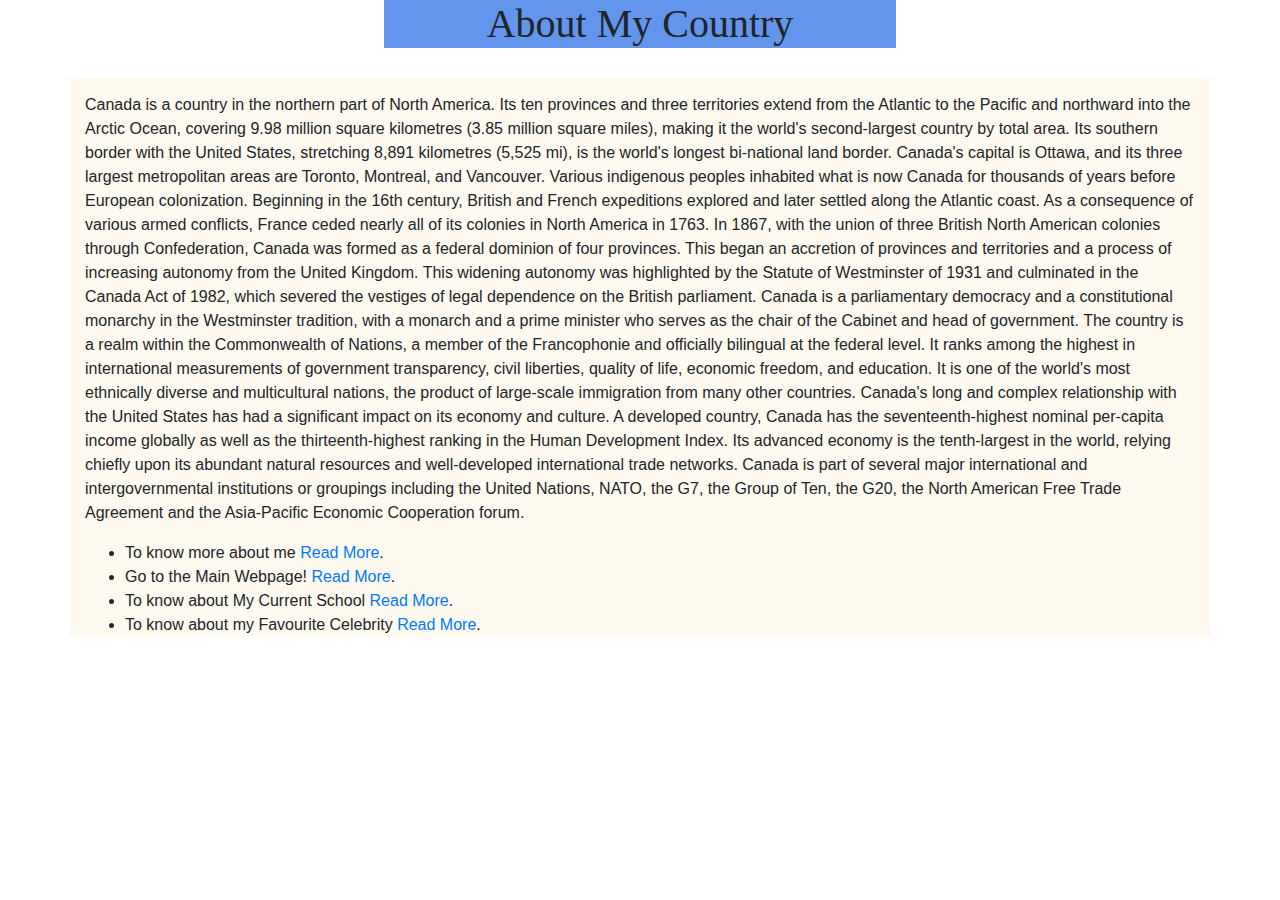
<file: page2.html>
<!doctype html>
<html lang="en">
  <head>
    <!-- Required meta tags -->
    <meta charset="utf-8">
    <meta name="viewport" content="width=device-width, initial-scale=1, shrink-to-fit=no">

    <link rel="stylesheet" type="text/css" href="page1.css">

    <!-- Bootstrap CSS -->
    <link rel="stylesheet" href="https://stackpath.bootstrapcdn.com/bootstrap/4.4.1/css/bootstrap.min.css" integrity="sha384-Vkoo8x4CGsO3+Hhxv8T/Q5PaXtkKtu6ug5TOeNV6gBiFeWPGFN9MuhOf23Q9Ifjh" crossorigin="anonymous">

    <title>page2</title>
  </head>
  <body>
    <div>
      <h1>About My Country</h1>
    </div>

    <div class="container">

    <p>Canada is a country in the northern part of North America. Its ten provinces and three territories extend from the Atlantic to the Pacific and northward into the Arctic Ocean, covering 9.98 million square kilometres (3.85 million square miles), making it the world's second-largest country by total area. Its southern border with the United States, stretching 8,891 kilometres (5,525 mi), is the world's longest bi-national land border. Canada's capital is Ottawa, and its three largest metropolitan areas are Toronto, Montreal, and Vancouver.

Various indigenous peoples inhabited what is now Canada for thousands of years before European colonization. Beginning in the 16th century, British and French expeditions explored and later settled along the Atlantic coast. As a consequence of various armed conflicts, France ceded nearly all of its colonies in North America in 1763. In 1867, with the union of three British North American colonies through Confederation, Canada was formed as a federal dominion of four provinces. This began an accretion of provinces and territories and a process of increasing autonomy from the United Kingdom. This widening autonomy was highlighted by the Statute of Westminster of 1931 and culminated in the Canada Act of 1982, which severed the vestiges of legal dependence on the British parliament.

Canada is a parliamentary democracy and a constitutional monarchy in the Westminster tradition, with a monarch and a prime minister who serves as the chair of the Cabinet and head of government. The country is a realm within the Commonwealth of Nations, a member of the Francophonie and officially bilingual at the federal level. It ranks among the highest in international measurements of government transparency, civil liberties, quality of life, economic freedom, and education. It is one of the world's most ethnically diverse and multicultural nations, the product of large-scale immigration from many other countries. Canada's long and complex relationship with the United States has had a significant impact on its economy and culture.

A developed country, Canada has the seventeenth-highest nominal per-capita income globally as well as the thirteenth-highest ranking in the Human Development Index. Its advanced economy is the tenth-largest in the world, relying chiefly upon its abundant natural resources and well-developed international trade networks. Canada is part of several major international and intergovernmental institutions or groupings including the United Nations, NATO, the G7, the Group of Ten, the G20, the North American Free Trade Agreement and the Asia-Pacific Economic Cooperation forum.</p>

       <ul>
          <li>To know more about me <a href="index.html" target="_blank">Read More</a>.</li>
          <li>Go to the Main Webpage! <a href="index.html" target="_blank">Read More</a>.</li>
          <li>To know about My Current School <a href="page3.html" target="_blank">Read More</a>.</li>
          <li>To know about my Favourite Celebrity <a href="page4.html" target="_blank">Read More</a>.</li>
        </ul>


  </div>
    

    <!-- Optional JavaScript -->
    <!-- jQuery first, then Popper.js, then Bootstrap JS -->
    <script src="https://code.jquery.com/jquery-3.4.1.slim.min.js" integrity="sha384-J6qa4849blE2+poT4WnyKhv5vZF5SrPo0iEjwBvKU7imGFAV0wwj1yYfoRSJoZ+n" crossorigin="anonymous"></script>
    <script src="https://cdn.jsdelivr.net/npm/popper.js@1.16.0/dist/umd/popper.min.js" integrity="sha384-Q6E9RHvbIyZFJoft+2mJbHaEWldlvI9IOYy5n3zV9zzTtmI3UksdQRVvoxMfooAo" crossorigin="anonymous"></script>
    <script src="https://stackpath.bootstrapcdn.com/bootstrap/4.4.1/js/bootstrap.min.js" integrity="sha384-wfSDF2E50Y2D1uUdj0O3uMBJnjuUD4Ih7YwaYd1iqfktj0Uod8GCExl3Og8ifwB6" crossorigin="anonymous"></script>
  </body>
</html>
</file>
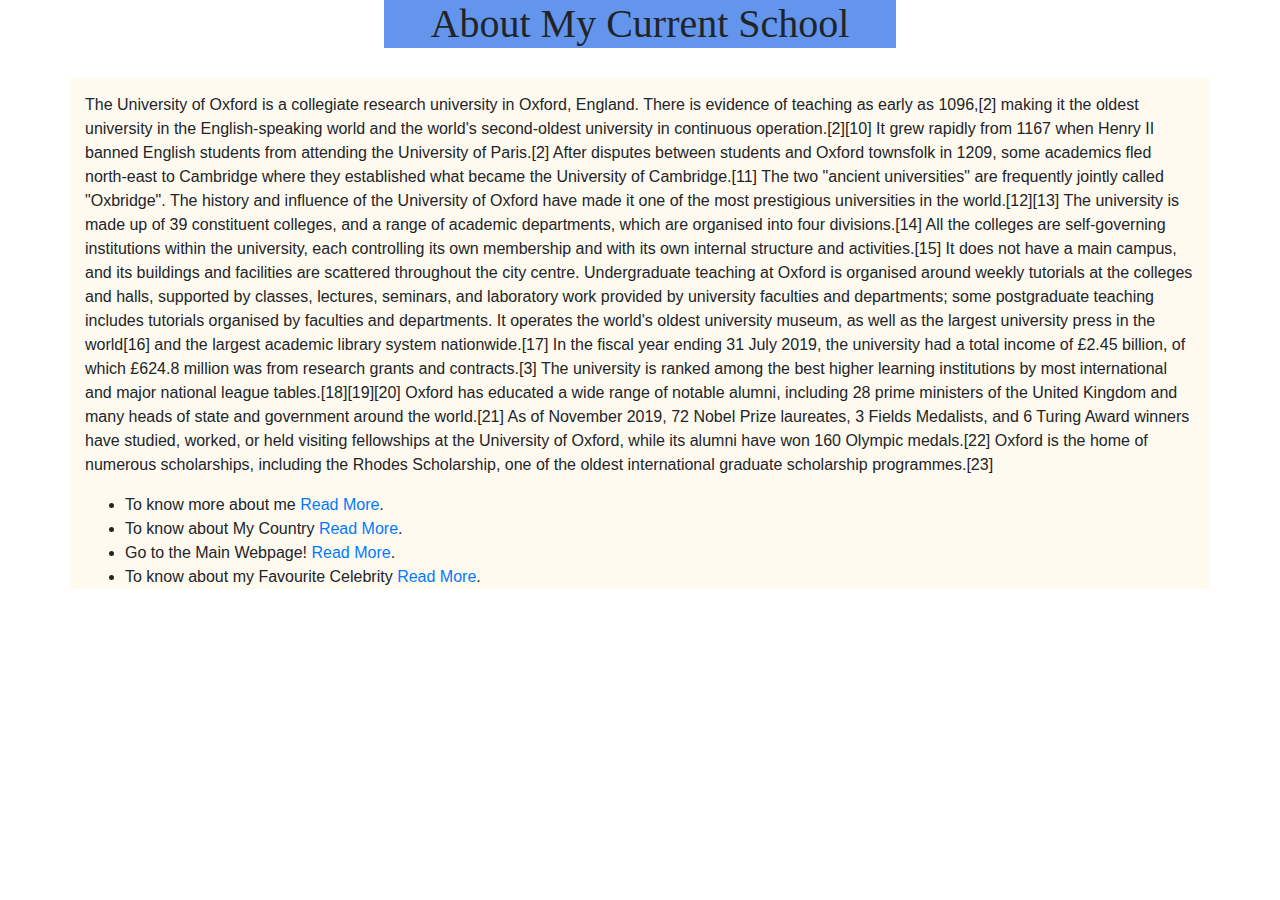
<file: page3.html>
<!doctype html>
<html lang="en">
  <head>
    <!-- Required meta tags -->
    <meta charset="utf-8">
    <meta name="viewport" content="width=device-width, initial-scale=1, shrink-to-fit=no">

    <link rel="stylesheet" type="text/css" href="page1.css">

    <!-- Bootstrap CSS -->
    <link rel="stylesheet" href="https://stackpath.bootstrapcdn.com/bootstrap/4.4.1/css/bootstrap.min.css" integrity="sha384-Vkoo8x4CGsO3+Hhxv8T/Q5PaXtkKtu6ug5TOeNV6gBiFeWPGFN9MuhOf23Q9Ifjh" crossorigin="anonymous">

    <title>My Webpage</title>
  </head>
  <body>
    <div>
      <h1>About My Current School</h1>
    </div>

      <div class="container">

    <p>The University of Oxford is a collegiate research university in Oxford, England. There is evidence of teaching as early as 1096,[2] making it the oldest university in the English-speaking world and the world's second-oldest university in continuous operation.[2][10] It grew rapidly from 1167 when Henry II banned English students from attending the University of Paris.[2] After disputes between students and Oxford townsfolk in 1209, some academics fled north-east to Cambridge where they established what became the University of Cambridge.[11] The two "ancient universities" are frequently jointly called "Oxbridge". The history and influence of the University of Oxford have made it one of the most prestigious universities in the world.[12][13]

The university is made up of 39 constituent colleges, and a range of academic departments, which are organised into four divisions.[14] All the colleges are self-governing institutions within the university, each controlling its own membership and with its own internal structure and activities.[15] It does not have a main campus, and its buildings and facilities are scattered throughout the city centre. Undergraduate teaching at Oxford is organised around weekly tutorials at the colleges and halls, supported by classes, lectures, seminars, and laboratory work provided by university faculties and departments; some postgraduate teaching includes tutorials organised by faculties and departments. It operates the world's oldest university museum, as well as the largest university press in the world[16] and the largest academic library system nationwide.[17]

In the fiscal year ending 31 July 2019, the university had a total income of £2.45 billion, of which £624.8 million was from research grants and contracts.[3] The university is ranked among the best higher learning institutions by most international and major national league tables.[18][19][20]

Oxford has educated a wide range of notable alumni, including 28 prime ministers of the United Kingdom and many heads of state and government around the world.[21] As of November 2019, 72 Nobel Prize laureates, 3 Fields Medalists, and 6 Turing Award winners have studied, worked, or held visiting fellowships at the University of Oxford, while its alumni have won 160 Olympic medals.[22] Oxford is the home of numerous scholarships, including the Rhodes Scholarship, one of the oldest international graduate scholarship programmes.[23]</p>

        <ul>
          <li>To know more about me <a href="index.html" target="_blank">Read More</a>.</li>
          <li>To know about My Country <a href="page2.html" target="_blank">Read More</a>.</li>
          <li>Go to the Main Webpage! <a href="index.html" target="_blank">Read More</a>.</li>
          <li>To know about my Favourite Celebrity <a href="page4.html" target="_blank">Read More</a>.</li>
        </ul>


  </div>
    

    <!-- Optional JavaScript -->
    <!-- jQuery first, then Popper.js, then Bootstrap JS -->
    <script src="https://code.jquery.com/jquery-3.4.1.slim.min.js" integrity="sha384-J6qa4849blE2+poT4WnyKhv5vZF5SrPo0iEjwBvKU7imGFAV0wwj1yYfoRSJoZ+n" crossorigin="anonymous"></script>
    <script src="https://cdn.jsdelivr.net/npm/popper.js@1.16.0/dist/umd/popper.min.js" integrity="sha384-Q6E9RHvbIyZFJoft+2mJbHaEWldlvI9IOYy5n3zV9zzTtmI3UksdQRVvoxMfooAo" crossorigin="anonymous"></script>
    <script src="https://stackpath.bootstrapcdn.com/bootstrap/4.4.1/js/bootstrap.min.js" integrity="sha384-wfSDF2E50Y2D1uUdj0O3uMBJnjuUD4Ih7YwaYd1iqfktj0Uod8GCExl3Og8ifwB6" crossorigin="anonymous"></script>
  </body>
</html>
</file>
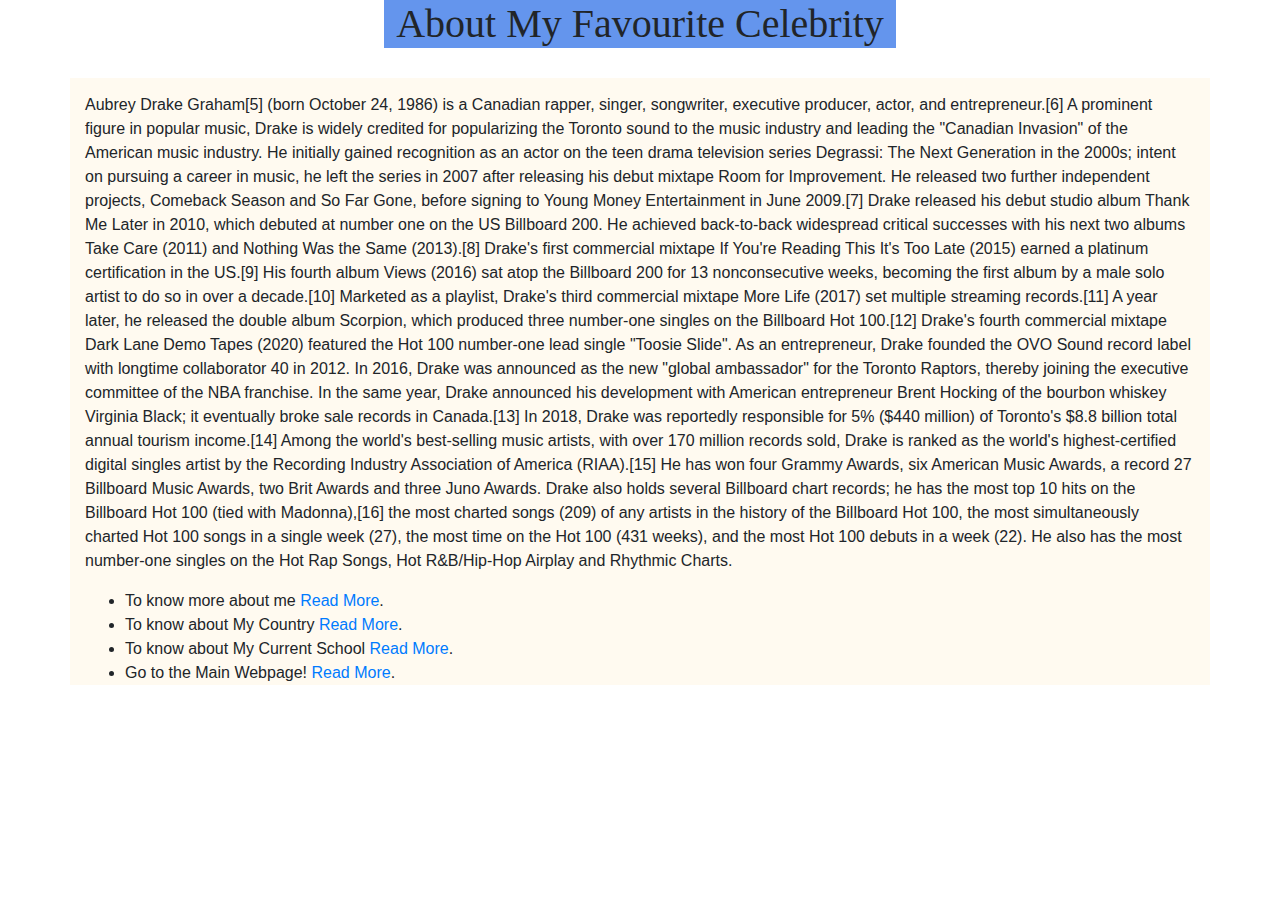
<file: page4.html>
<!doctype html>
<html lang="en">
  <head>
    <!-- Required meta tags -->
    <meta charset="utf-8">
    <meta name="viewport" content="width=device-width, initial-scale=1, shrink-to-fit=no">

    <link rel="stylesheet" type="text/css" href="page1.css">

    <!-- Bootstrap CSS -->
    <link rel="stylesheet" href="https://stackpath.bootstrapcdn.com/bootstrap/4.4.1/css/bootstrap.min.css" integrity="sha384-Vkoo8x4CGsO3+Hhxv8T/Q5PaXtkKtu6ug5TOeNV6gBiFeWPGFN9MuhOf23Q9Ifjh" crossorigin="anonymous">

    <title>My Webpage</title>
  </head>
  <body>
    <div>
      <h1>About My Favourite Celebrity</h1>
    </div>

     <div class="container">

    <p>Aubrey Drake Graham[5] (born October 24, 1986) is a Canadian rapper, singer, songwriter, executive producer, actor, and entrepreneur.[6] A prominent figure in popular music, Drake is widely credited for popularizing the Toronto sound to the music industry and leading the "Canadian Invasion" of the American music industry. He initially gained recognition as an actor on the teen drama television series Degrassi: The Next Generation in the 2000s; intent on pursuing a career in music, he left the series in 2007 after releasing his debut mixtape Room for Improvement. He released two further independent projects, Comeback Season and So Far Gone, before signing to Young Money Entertainment in June 2009.[7]

Drake released his debut studio album Thank Me Later in 2010, which debuted at number one on the US Billboard 200. He achieved back-to-back widespread critical successes with his next two albums Take Care (2011) and Nothing Was the Same (2013).[8] Drake's first commercial mixtape If You're Reading This It's Too Late (2015) earned a platinum certification in the US.[9] His fourth album Views (2016) sat atop the Billboard 200 for 13 nonconsecutive weeks, becoming the first album by a male solo artist to do so in over a decade.[10] Marketed as a playlist, Drake's third commercial mixtape More Life (2017) set multiple streaming records.[11] A year later, he released the double album Scorpion, which produced three number-one singles on the Billboard Hot 100.[12] Drake's fourth commercial mixtape Dark Lane Demo Tapes (2020) featured the Hot 100 number-one lead single "Toosie Slide".

As an entrepreneur, Drake founded the OVO Sound record label with longtime collaborator 40 in 2012. In 2016, Drake was announced as the new "global ambassador" for the Toronto Raptors, thereby joining the executive committee of the NBA franchise. In the same year, Drake announced his development with American entrepreneur Brent Hocking of the bourbon whiskey Virginia Black; it eventually broke sale records in Canada.[13] In 2018, Drake was reportedly responsible for 5% ($440 million) of Toronto's $8.8 billion total annual tourism income.[14]

Among the world's best-selling music artists, with over 170 million records sold, Drake is ranked as the world's highest-certified digital singles artist by the Recording Industry Association of America (RIAA).[15] He has won four Grammy Awards, six American Music Awards, a record 27 Billboard Music Awards, two Brit Awards and three Juno Awards. Drake also holds several Billboard chart records; he has the most top 10 hits on the Billboard Hot 100 (tied with Madonna),[16] the most charted songs (209) of any artists in the history of the Billboard Hot 100, the most simultaneously charted Hot 100 songs in a single week (27), the most time on the Hot 100 (431 weeks), and the most Hot 100 debuts in a week (22). He also has the most number-one singles on the Hot Rap Songs, Hot R&B/Hip-Hop Airplay and Rhythmic Charts.</p>

        <ul>
          <li>To know more about me <a href="index.html" target="_blank">Read More</a>.</li>
          <li>To know about My Country <a href="page2.html" target="_blank">Read More</a>.</li>
          <li>To know about My Current School <a href="page3.html" target="_blank">Read More</a>.</li>
          <li>Go to the Main Webpage! <a href="index.html" target="_blank">Read More</a>.</li>
        </ul>

  </div>


    

    <!-- Optional JavaScript -->
    <!-- jQuery first, then Popper.js, then Bootstrap JS -->
    <script src="https://code.jquery.com/jquery-3.4.1.slim.min.js" integrity="sha384-J6qa4849blE2+poT4WnyKhv5vZF5SrPo0iEjwBvKU7imGFAV0wwj1yYfoRSJoZ+n" crossorigin="anonymous"></script>
    <script src="https://cdn.jsdelivr.net/npm/popper.js@1.16.0/dist/umd/popper.min.js" integrity="sha384-Q6E9RHvbIyZFJoft+2mJbHaEWldlvI9IOYy5n3zV9zzTtmI3UksdQRVvoxMfooAo" crossorigin="anonymous"></script>
    <script src="https://stackpath.bootstrapcdn.com/bootstrap/4.4.1/js/bootstrap.min.js" integrity="sha384-wfSDF2E50Y2D1uUdj0O3uMBJnjuUD4Ih7YwaYd1iqfktj0Uod8GCExl3Og8ifwB6" crossorigin="anonymous"></script>
  </body>
</html>
</file>
<file: page1.css>
h1{
	text-align: center;
	background-color:cornflowerblue;
	width:40%;
	margin:auto;
	font-family: Times, Times New Roman, Georgia, serif;
}

.container{
	background-color:floralwhite;
	margin-top: 30px;
	padding-top: 15px;
}
</file>
